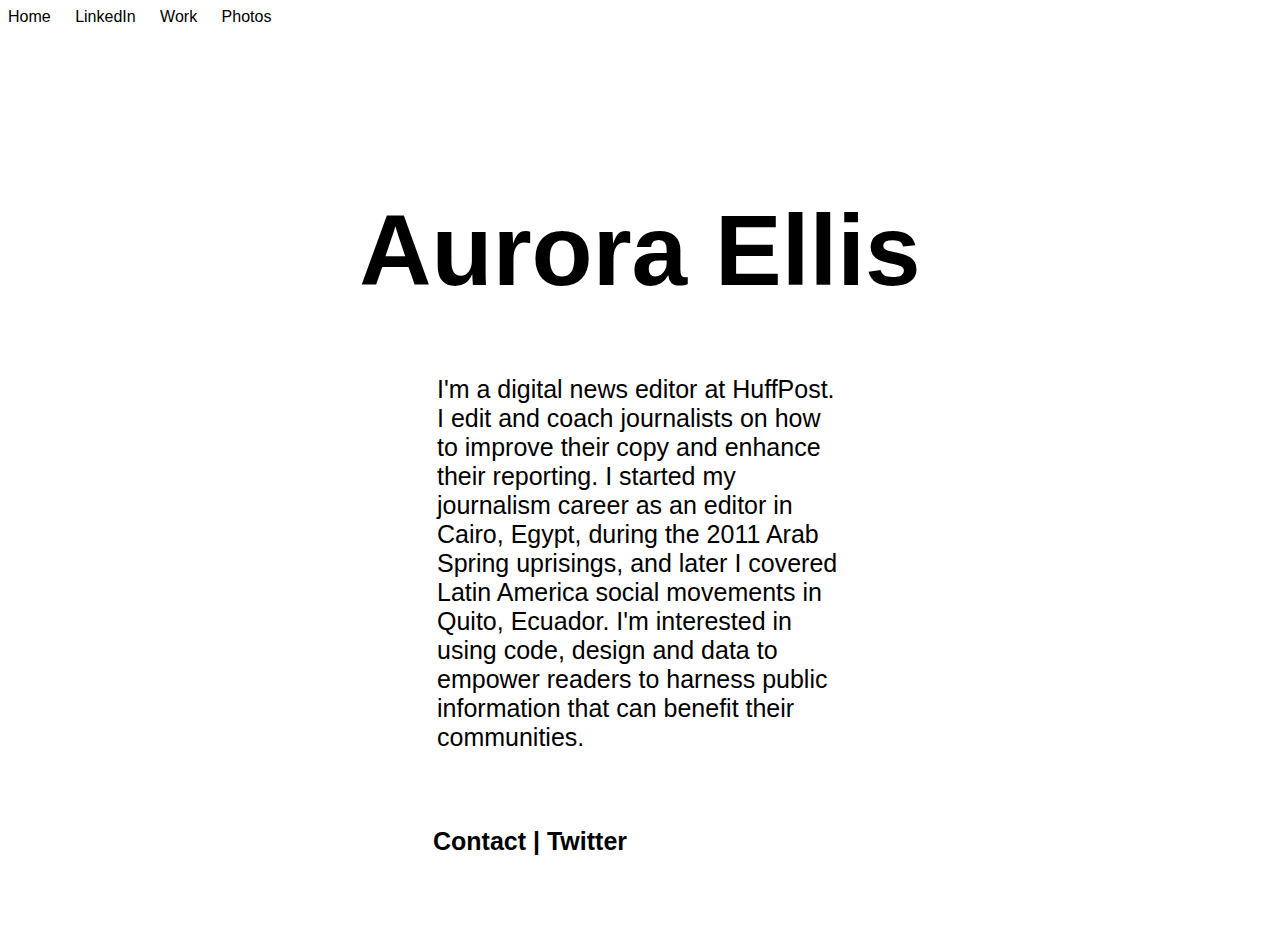
<file: index.html>
<!DOCTYPE html>
<html>
<head>
      <title>
      Aurora Ellis Portfolio
      </title>
      <link rel="stylesheet" type="text/css" href="cssforportfolio.css">
      <script src="https://ajax.googleapis.com/ajax/libs/jquery/3.3.1/jquery.min.js"></script>
<script src="javaforportfolio.js"></script>
</head>
<body>


<ul>
  <li><a href="index.html">Home</a></li>
  <li><a href="https://www.linkedin.com/in/aurora-ellis-01091b17/">LinkedIn</a></li>
  <li><a href="work.html">Work</a></li>
  <li><a href="photos.html">Photos</a></li>
</ul>


<h1> Aurora Ellis </h1>

<h2> I'm a digital news editor at HuffPost. I edit and coach journalists on how to improve their copy and enhance their reporting. I started my journalism career as an editor in Cairo, Egypt, during the 2011 Arab Spring uprisings, and later I covered Latin America social movements in Quito, Ecuador. I'm interested in using code, design and data to empower readers to harness public information that can benefit their communities. </h3>



<h3> <a href=contact.html>Contact</a> | <a href="https://www.twitter.com/auroraborellis">Twitter</a> </h3>

<!-- href="TKTK.html" -->

</body>

</html>
</file>
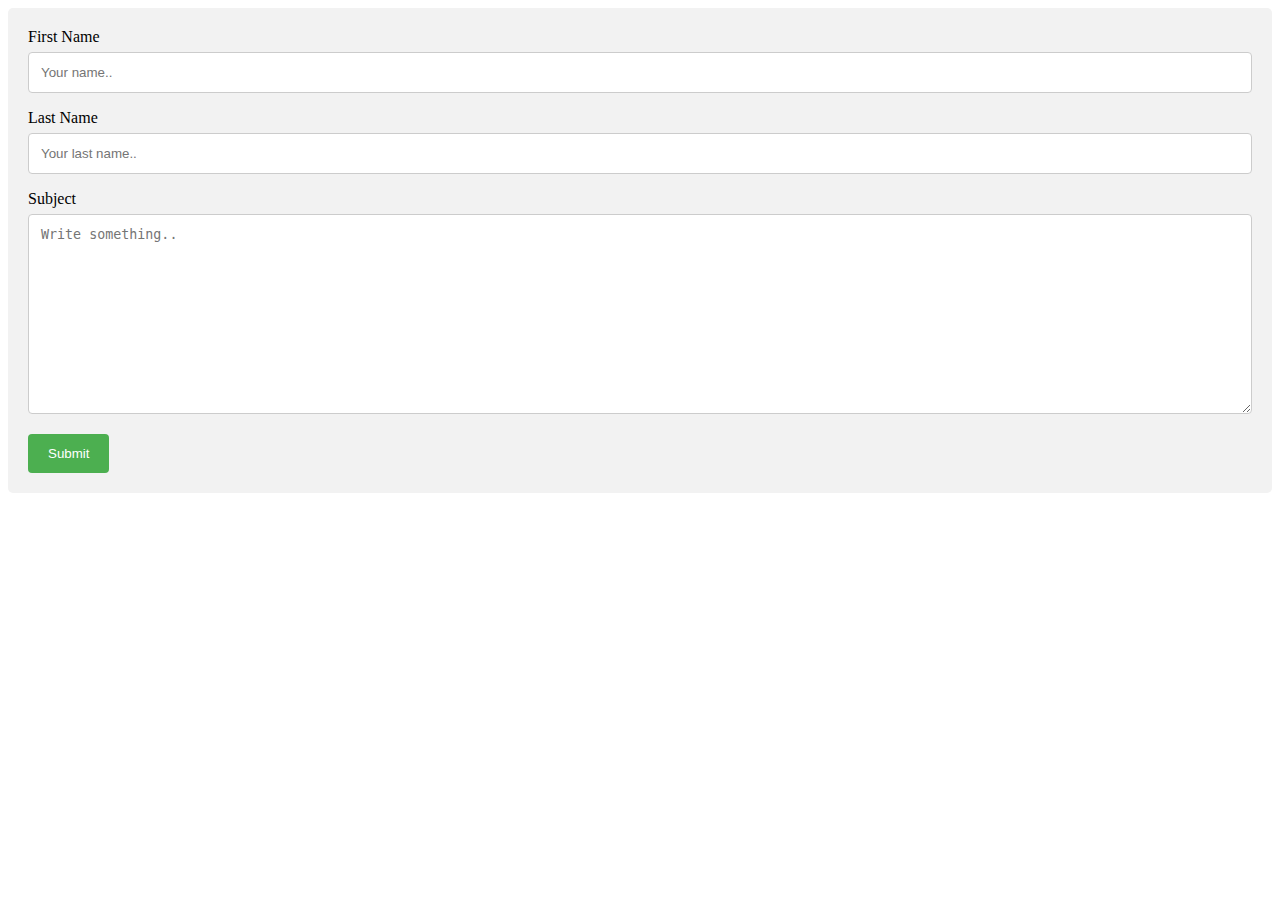
<file: contact.html>
<!DOCTYPE html>
<html>
<head>
<link rel="stylesheet" type="text/css" href="csscontact.css">
  <title></title>
</head>
<body>


<div class="container">
  <form action="action_page.php">

    <label for="fname">First Name</label>
    <input type="text" id="fname" name="firstname" placeholder="Your name..">

    <label for="lname">Last Name</label>
    <input type="text" id="lname" name="lastname" placeholder="Your last name..">


    <label for="subject">Subject</label>
    <textarea id="subject" name="subject" placeholder="Write something.." style="height:200px"></textarea>

    <input type="submit" value="Submit">

  </form>
</div>


</body>
</html>
</file>
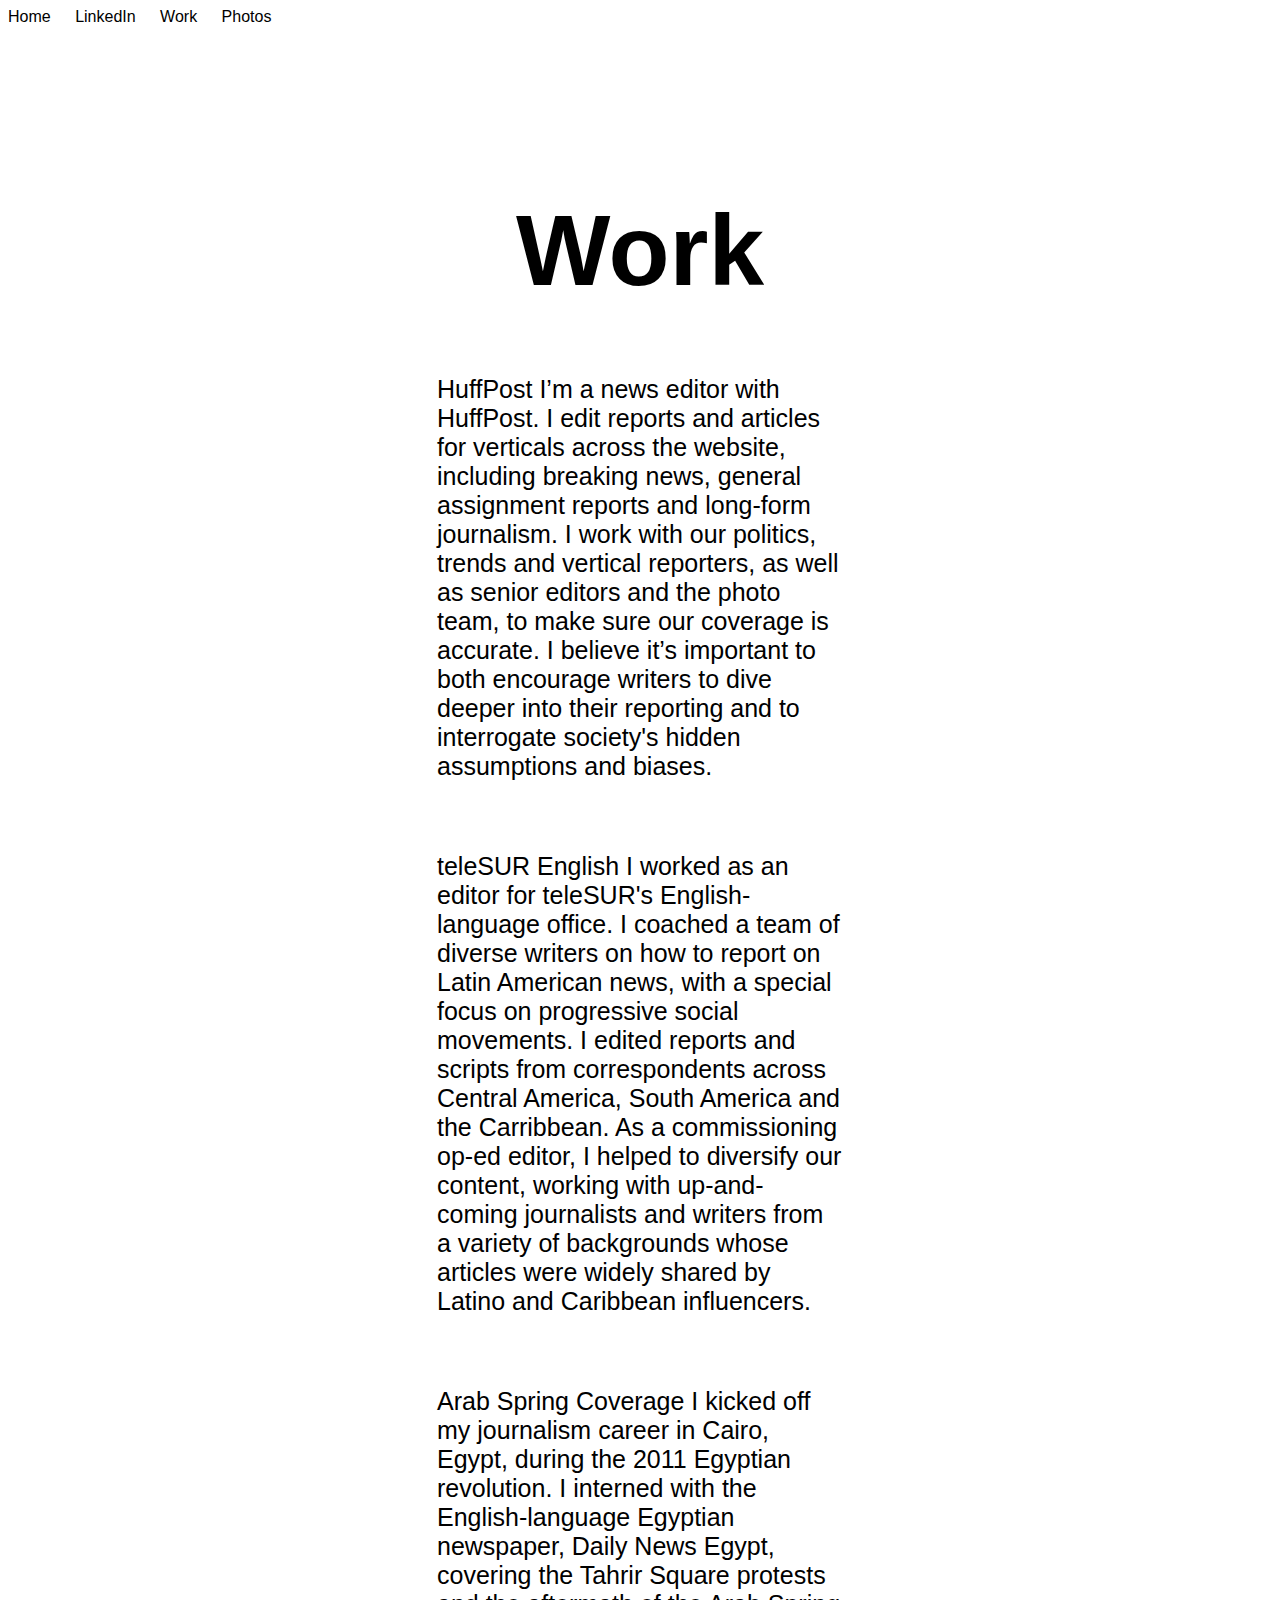
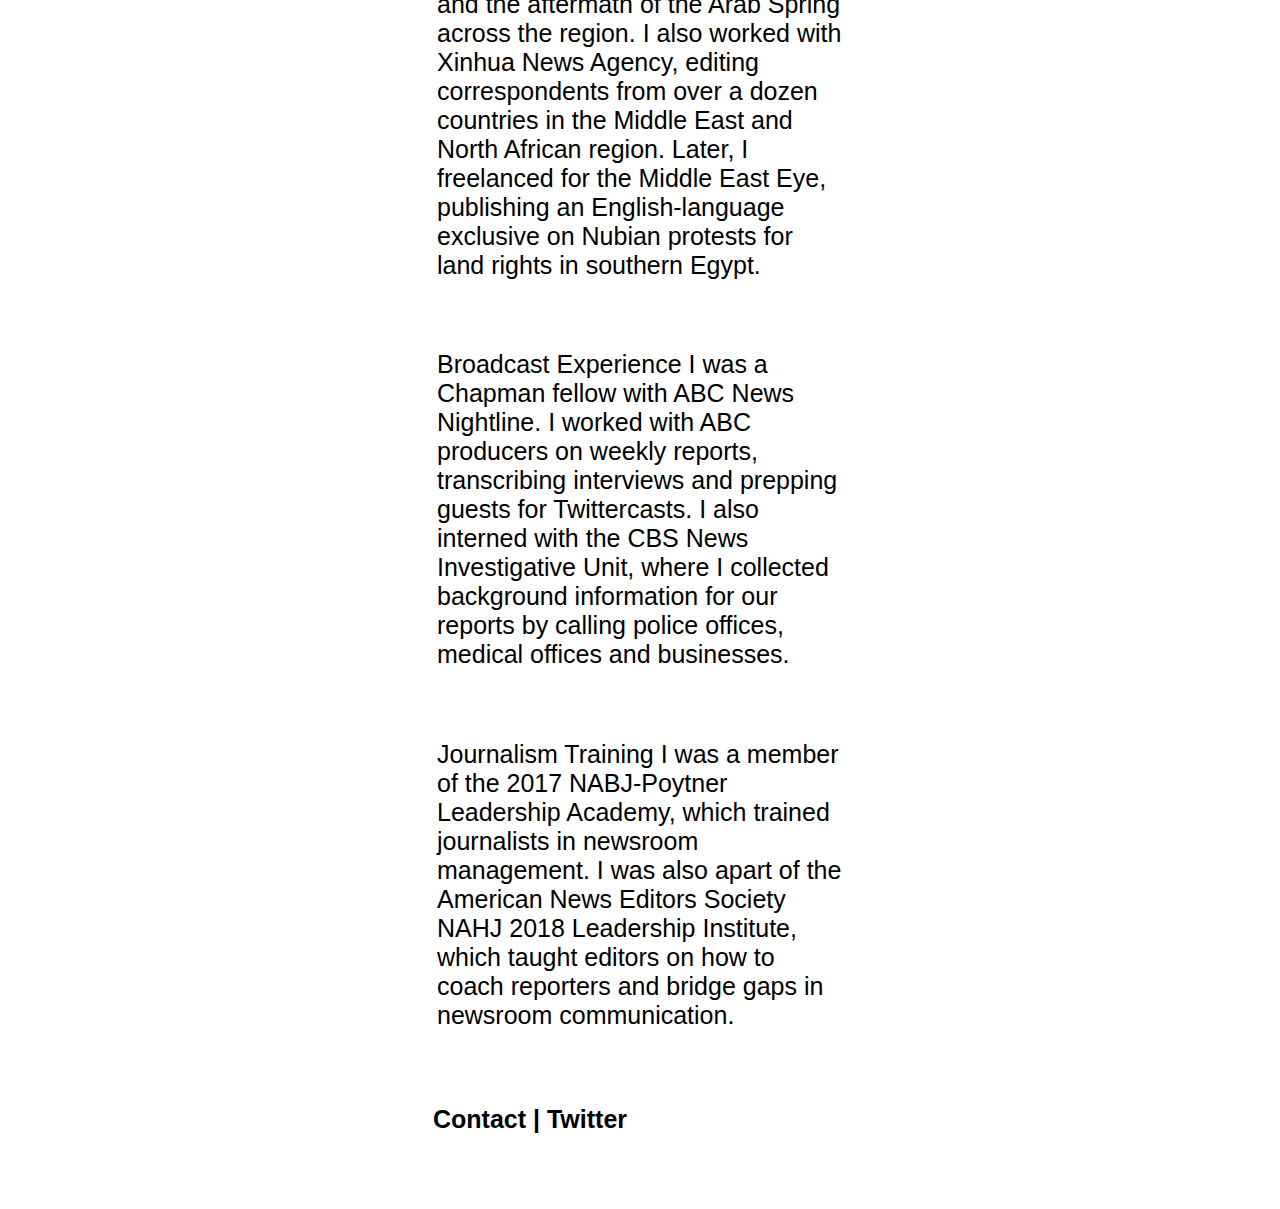
<file: work.html>
<!DOCTYPE html>
<html>
<head>
      <title>
      Aurora Ellis Work
      </title>
      <link rel="stylesheet" type="text/css" href="cssforportfolio.css">
      <script src="https://ajax.googleapis.com/ajax/libs/jquery/3.3.1/jquery.min.js"></script>
<script src="javaforportfolio.js"></script>
</head>
<body>


<ul>
  <li><a href="index.html">Home</a></li>
  <li><a href="https://www.linkedin.com/in/aurora-ellis-01091b17/">LinkedIn</a></li>
  <li><a href="work.html">Work</a></li>
  <li><a href="photos.html">Photos</a></li>
</ul>


<h1> Work </h1>

<h2> 
<b> HuffPost</b> I’m a news editor with HuffPost. I edit reports and articles for verticals across the website, including breaking news, general assignment reports and long-form journalism. I work with our politics, trends and vertical reporters, as well as senior editors and the photo team, to make sure our coverage is accurate. I believe it’s important to both encourage writers to dive deeper into their reporting and to interrogate society's hidden assumptions and biases. </h2>

 <h2> 
<b> teleSUR English </b> I worked as an editor for teleSUR's English-language office. I coached a team of diverse writers on how to report on Latin American news, with a special focus on progressive social movements. I edited reports and scripts from correspondents across Central America, South America and the Carribbean. As a commissioning op-ed editor, I helped to diversify our content, working with up-and-coming journalists and writers from a variety of backgrounds whose articles  were widely shared by Latino and Caribbean influencers.
 </h2>

 <h2> 
<b> Arab Spring Coverage </b> I kicked off my journalism career in Cairo, Egypt, during the 2011 Egyptian revolution. I interned with the English-language Egyptian newspaper, Daily News Egypt, covering the Tahrir Square protests and the aftermath of the Arab Spring across the region. I also worked with Xinhua News Agency, editing correspondents from over a dozen countries in the Middle East and North African region. Later, I freelanced for the Middle East Eye, publishing an English-language exclusive on Nubian protests for land rights in southern Egypt.
 </h2>

  <h2> 
<b> Broadcast Experience </b> I was a Chapman fellow with ABC News Nightline. I worked with ABC producers on weekly reports, transcribing interviews and prepping guests for Twittercasts. I also interned with the CBS News Investigative Unit, where I collected background information for our reports by calling police offices, medical offices and businesses.  
 </h2>

   <h2> 
<b> Journalism Training </b> I was a member of the 2017 NABJ-Poytner Leadership Academy, which trained journalists in newsroom management. I was also apart of the American News Editors Society NAHJ 2018 Leadership Institute, which taught editors on how to coach reporters and bridge gaps in newsroom communication. 
 </h2>


<h3> <a href=contact.html>Contact</a> | <a href="https://www.twitter.com/auroraborellis">Twitter</a> </h3>

<!-- href="TKTK.html" -->

</body>

</html>
</file>
<file: cssforportfolio.css>
ul {
    list-style-type: none;
    margin: 0;
    padding: 0;
    font-family: 'Ubuntu', sans-serif;
}

li {
    display: inline;
    padding-right: 20px;
    font-family: 'Ubuntu', sans-serif;
}


h1 {
	font-size: 100px;
	color: black;
	font-family: 'Ubuntu', sans-serif;
	text-align: center;
	padding-top: 100px;
	font-weight: 900;
	

}

h2 {
	font-family: 'Ubuntu', sans-serif;
	font-size: 25px;
    text-justify: distribute;
    padding-right: 430px;
    padding-bottom: 50px;
    padding-left: 429px;
    font-weight:100;
}

h3 {
	font-family: 'Ubuntu', sans-serif;
	font-size: 25px;
	text-align: left;
    padding-right: 425px;
    padding-bottom: 50px;
    padding-left: 425px;
   

}
a:link {
    text-decoration: none;
    color: black;
}

a:visited {
    text-decoration: none;
    color: black;
}

a:hover {
    text-decoration: none;
    color: lightgray;
}

a:active {
    text-decoration: bold;
    color: black;
}
</file>
<file: csscontact.css>
/* Style inputs with type="text", select elements and textareas */
input[type=text], select, textarea {
    width: 100%; /* Full width */
    padding: 12px; /* Some padding */  
    border: 1px solid #ccc; /* Gray border */
    border-radius: 4px; /* Rounded borders */
    box-sizing: border-box; /* Make sure that padding and width stays in place */
    margin-top: 6px; /* Add a top margin */
    margin-bottom: 16px; /* Bottom margin */
    resize: vertical /* Allow the user to vertically resize the textarea (not horizontally) */
}

/* Style the submit button with a specific background color etc */
input[type=submit] {
    background-color: #4CAF50;
    color: white;
    padding: 12px 20px;
    border: none;
    border-radius: 4px;
    cursor: pointer;
}

/* When moving the mouse over the submit button, add a darker green color */
input[type=submit]:hover {
    background-color: #45a049;
}

/* Add a background color and some padding around the form */
.container {
    border-radius: 5px;
    background-color: #f2f2f2;
    padding: 20px;
}
</file>
